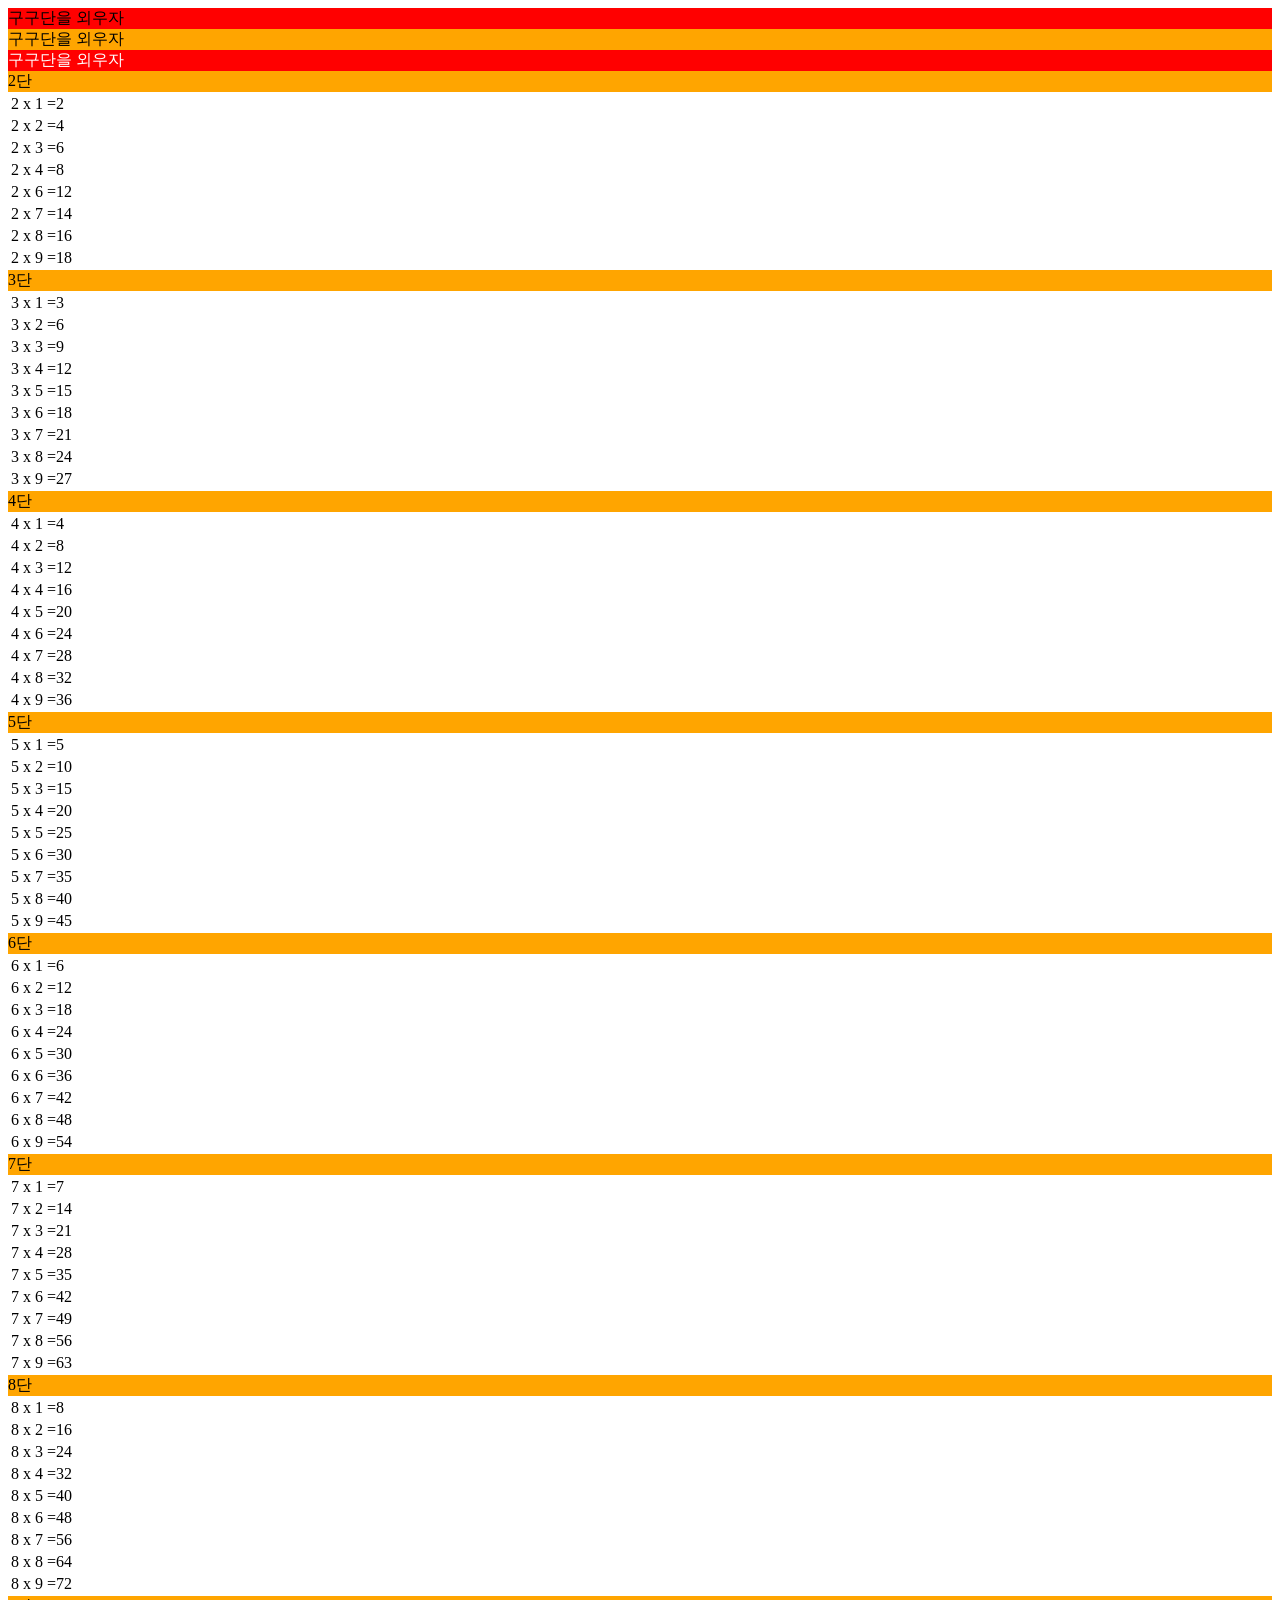
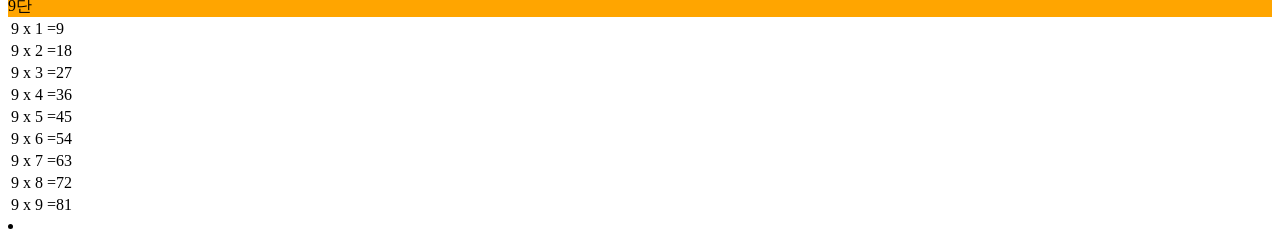
<file: assets/trainning/LeeDanBi.html>
﻿<html>
   <head>
      <style>
         div{background-color:pink;}
         .c1 {background-color:orange;}
      </style>
      <script>
       
      </script>
   </head>
   <body>
      <div style="background-color:red;">
         구구단을 외우자
         <div class="c1" >구구단을 외우자</div>
         <span style="color:white;"> 구구단을 외우자</span>
      </div>

      </span>
	  <div class="c1"> 2단 </div>
      <table>
         <tr><td>2</td><td>x</td><td>1</td><td>=2</td></tr>
         <tr><td>2</td><td>x</td><td>2</td><td>=4</td></tr>
         <tr><td>2</td><td>x</td><td>3</td><td>=6</td></tr>
         <tr><td>2</td><td>x</td><td>4</td><td>=8</td></tr>
         <tr><td>2</td><td>x</td><td>6</td><td>=12</td></tr>
         <tr><td>2</td><td>x</td><td>7</td><td>=14</td></tr>
         <tr><td>2</td><td>x</td><td>8</td><td>=16</td></tr>
         <tr><td>2</td><td>x</td><td>9</td><td>=18</td></tr>
       </table>
      <div class="c1"> 3단 </div>
      <table>	   
         <tr><td>3</td><td>x</td><td>1</td><td>=3</td></tr>
         <tr><td>3</td><td>x</td><td>2</td><td>=6</td></tr>
         <tr><td>3</td><td>x</td><td>3</td><td>=9</td></tr>
         <tr><td>3</td><td>x</td><td>4</td><td>=12</td></tr>
         <tr><td>3</td><td>x</td><td>5</td><td>=15</td></tr>
         <tr><td>3</td><td>x</td><td>6</td><td>=18</td></tr>
         <tr><td>3</td><td>x</td><td>7</td><td>=21</td></tr>
         <tr><td>3</td><td>x</td><td>8</td><td>=24</td></tr>
         <tr><td>3</td><td>x</td><td>9</td><td>=27</td></tr>
      </table>
      <div class="c1"> 4단 </div>
      <table>
         <tr><td>4</td><td>x</td><td>1</td><td>=4</td></tr>
         <tr><td>4</td><td>x</td><td>2</td><td>=8</td></tr>
         <tr><td>4</td><td>x</td><td>3</td><td>=12</td></tr>
         <tr><td>4</td><td>x</td><td>4</td><td>=16</td></tr>
         <tr><td>4</td><td>x</td><td>5</td><td>=20</td></tr>
         <tr><td>4</td><td>x</td><td>6</td><td>=24</td></tr>
         <tr><td>4</td><td>x</td><td>7</td><td>=28</td></tr>
         <tr><td>4</td><td>x</td><td>8</td><td>=32</td></tr>
         <tr><td>4</td><td>x</td><td>9</td><td>=36</td></tr>
      </table>
      <div class="c1"> 5단 </div>
      <table>
         <tr><td>5</td><td>x</td><td>1</td><td>=5</td></tr>
         <tr><td>5</td><td>x</td><td>2</td><td>=10</td></tr>
         <tr><td>5</td><td>x</td><td>3</td><td>=15</td></tr>
         <tr><td>5</td><td>x</td><td>4</td><td>=20</td></tr>
         <tr><td>5</td><td>x</td><td>5</td><td>=25</td></tr>
         <tr><td>5</td><td>x</td><td>6</td><td>=30</td></tr>
         <tr><td>5</td><td>x</td><td>7</td><td>=35</td></tr>
         <tr><td>5</td><td>x</td><td>8</td><td>=40</td></tr>
         <tr><td>5</td><td>x</td><td>9</td><td>=45</td></tr>
      </table>
      <div class="c1"> 6단 </div>
      <table>
         <tr><td>6</td><td>x</td><td>1</td><td>=6</td></tr>
         <tr><td>6</td><td>x</td><td>2</td><td>=12</td></tr>
         <tr><td>6</td><td>x</td><td>3</td><td>=18</td></tr>
         <tr><td>6</td><td>x</td><td>4</td><td>=24</td></tr>
         <tr><td>6</td><td>x</td><td>5</td><td>=30</td></tr>
         <tr><td>6</td><td>x</td><td>6</td><td>=36</td></tr>
         <tr><td>6</td><td>x</td><td>7</td><td>=42</td></tr>
         <tr><td>6</td><td>x</td><td>8</td><td>=48</td></tr>
         <tr><td>6</td><td>x</td><td>9</td><td>=54</td></tr>
      </table>
      <div class="c1"> 7단 </div>
      <table>
         <tr><td>7</td><td>x</td><td>1</td><td>=7</td></tr>
         <tr><td>7</td><td>x</td><td>2</td><td>=14</td></tr>
         <tr><td>7</td><td>x</td><td>3</td><td>=21</td></tr>
         <tr><td>7</td><td>x</td><td>4</td><td>=28</td></tr>
         <tr><td>7</td><td>x</td><td>5</td><td>=35</td></tr>
         <tr><td>7</td><td>x</td><td>6</td><td>=42</td></tr>
         <tr><td>7</td><td>x</td><td>7</td><td>=49</td></tr>
         <tr><td>7</td><td>x</td><td>8</td><td>=56</td></tr>
         <tr><td>7</td><td>x</td><td>9</td><td>=63</td></tr>
      </table>
      <div class="c1"> 8단 </div>
      <table>
         <tr><td>8</td><td>x</td><td>1</td><td>=8</td></tr>
         <tr><td>8</td><td>x</td><td>2</td><td>=16</td></tr>
         <tr><td>8</td><td>x</td><td>3</td><td>=24</td></tr>
         <tr><td>8</td><td>x</td><td>4</td><td>=32</td></tr>
         <tr><td>8</td><td>x</td><td>5</td><td>=40</td></tr>
         <tr><td>8</td><td>x</td><td>6</td><td>=48</td></tr>
         <tr><td>8</td><td>x</td><td>7</td><td>=56</td></tr>
         <tr><td>8</td><td>x</td><td>8</td><td>=64</td></tr>
         <tr><td>8</td><td>x</td><td>9</td><td>=72</td></tr>
      </table>
      <div class="c1"> 9단 </div>
      <table>
         <tr><td>9</td><td>x</td><td>1</td><td>=9</td></tr>
         <tr><td>9</td><td>x</td><td>2</td><td>=18</td></tr>
         <tr><td>9</td><td>x</td><td>3</td><td>=27</td></tr>
         <tr><td>9</td><td>x</td><td>4</td><td>=36</td></tr>
         <tr><td>9</td><td>x</td><td>5</td><td>=45</td></tr>
         <tr><td>9</td><td>x</td><td>6</td><td>=54</td></tr>
         <tr><td>9</td><td>x</td><td>7</td><td>=63</td></tr>
         <tr><td>9</td><td>x</td><td>8</td><td>=72</td></tr>
         <tr><td>9</td><td>x</td><td>9</td><td>=81</td></tr>
      </table>


      </tabel>
      <li>
      </li>
   </body>
</html>
</file>
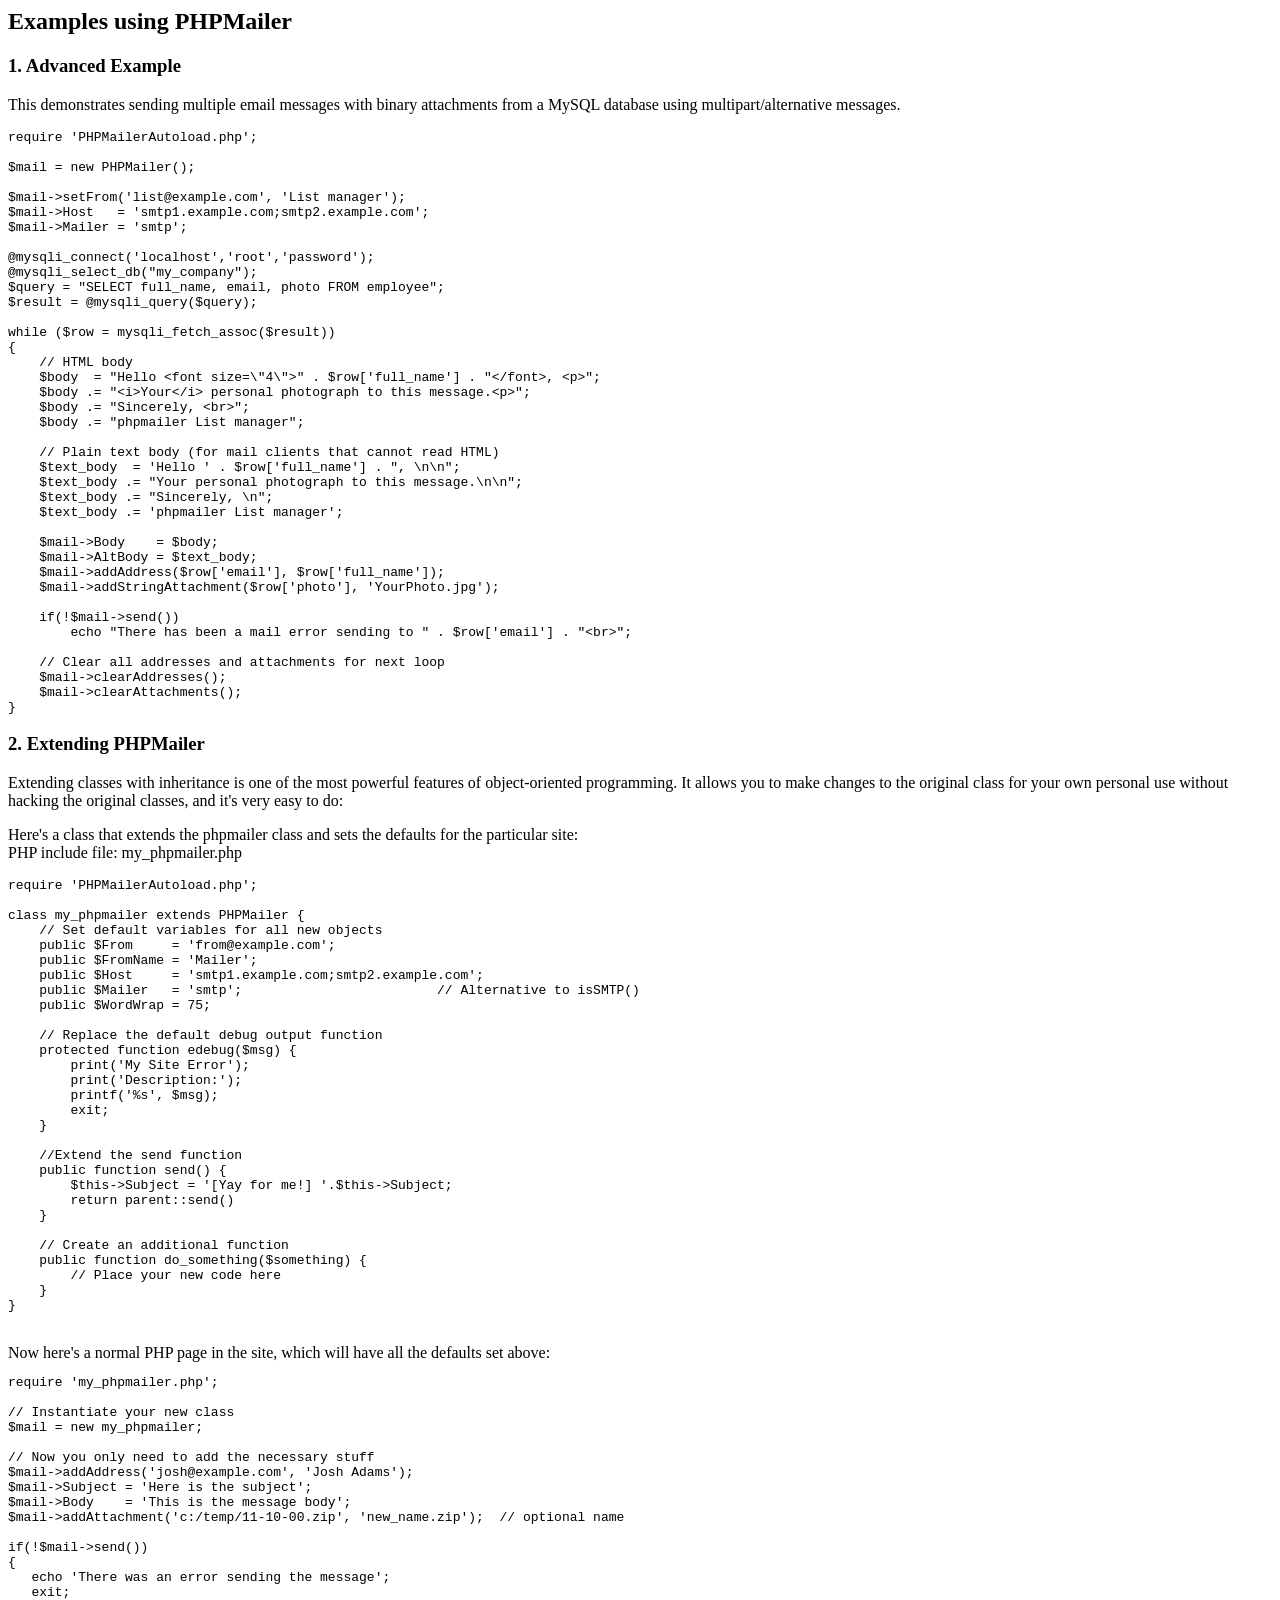
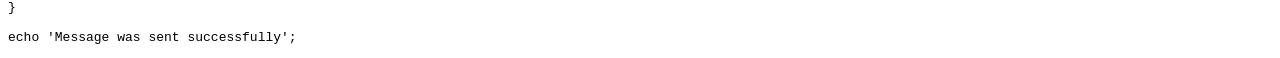
<file: plugin/PHPMailer/docs/extending.html>
<html>
<head>
<title>Examples using phpmailer</title>
</head>

<body>

<h2>Examples using PHPMailer</h2>

<h3>1. Advanced Example</h3>
<p>

This demonstrates sending multiple email messages with binary attachments
from a MySQL database using multipart/alternative messages.<p>

<pre>
require 'PHPMailerAutoload.php';

$mail = new PHPMailer();

$mail->setFrom('list@example.com', 'List manager');
$mail->Host   = 'smtp1.example.com;smtp2.example.com';
$mail->Mailer = 'smtp';

@mysqli_connect('localhost','root','password');
@mysqli_select_db("my_company");
$query = "SELECT full_name, email, photo FROM employee";
$result = @mysqli_query($query);

while ($row = mysqli_fetch_assoc($result))
{
    // HTML body
    $body  = "Hello &lt;font size=\"4\"&gt;" . $row['full_name'] . "&lt;/font&gt;, &lt;p&gt;";
    $body .= "&lt;i&gt;Your&lt;/i&gt; personal photograph to this message.&lt;p&gt;";
    $body .= "Sincerely, &lt;br&gt;";
    $body .= "phpmailer List manager";

    // Plain text body (for mail clients that cannot read HTML)
    $text_body  = 'Hello ' . $row['full_name'] . ", \n\n";
    $text_body .= "Your personal photograph to this message.\n\n";
    $text_body .= "Sincerely, \n";
    $text_body .= 'phpmailer List manager';

    $mail->Body    = $body;
    $mail->AltBody = $text_body;
    $mail->addAddress($row['email'], $row['full_name']);
    $mail->addStringAttachment($row['photo'], 'YourPhoto.jpg');

    if(!$mail->send())
        echo "There has been a mail error sending to " . $row['email'] . "&lt;br&gt;";

    // Clear all addresses and attachments for next loop
    $mail->clearAddresses();
    $mail->clearAttachments();
}
</pre>
<p>

<h3>2. Extending PHPMailer</h3>
<p>

Extending classes with inheritance is one of the most
powerful features of object-oriented programming. It allows you to make changes to the
original class for your own personal use without hacking the original
classes, and it's very easy to do:

<p>
Here's a class that extends the phpmailer class and sets the defaults
for the particular site:<br>
PHP include file: my_phpmailer.php
<p>

<pre>
require 'PHPMailerAutoload.php';

class my_phpmailer extends PHPMailer {
    // Set default variables for all new objects
    public $From     = 'from@example.com';
    public $FromName = 'Mailer';
    public $Host     = 'smtp1.example.com;smtp2.example.com';
    public $Mailer   = 'smtp';                         // Alternative to isSMTP()
    public $WordWrap = 75;

    // Replace the default debug output function
    protected function edebug($msg) {
        print('My Site Error');
        print('Description:');
        printf('%s', $msg);
        exit;
    }

    //Extend the send function
    public function send() {
        $this->Subject = '[Yay for me!] '.$this->Subject;
        return parent::send()
    }

    // Create an additional function
    public function do_something($something) {
        // Place your new code here
    }
}
</pre>
<br>
Now here's a normal PHP page in the site, which will have all the defaults set above:<br>

<pre>
require 'my_phpmailer.php';

// Instantiate your new class
$mail = new my_phpmailer;

// Now you only need to add the necessary stuff
$mail->addAddress('josh@example.com', 'Josh Adams');
$mail->Subject = 'Here is the subject';
$mail->Body    = 'This is the message body';
$mail->addAttachment('c:/temp/11-10-00.zip', 'new_name.zip');  // optional name

if(!$mail->send())
{
   echo 'There was an error sending the message';
   exit;
}

echo 'Message was sent successfully';
</pre>
</body>
</html>
</file>
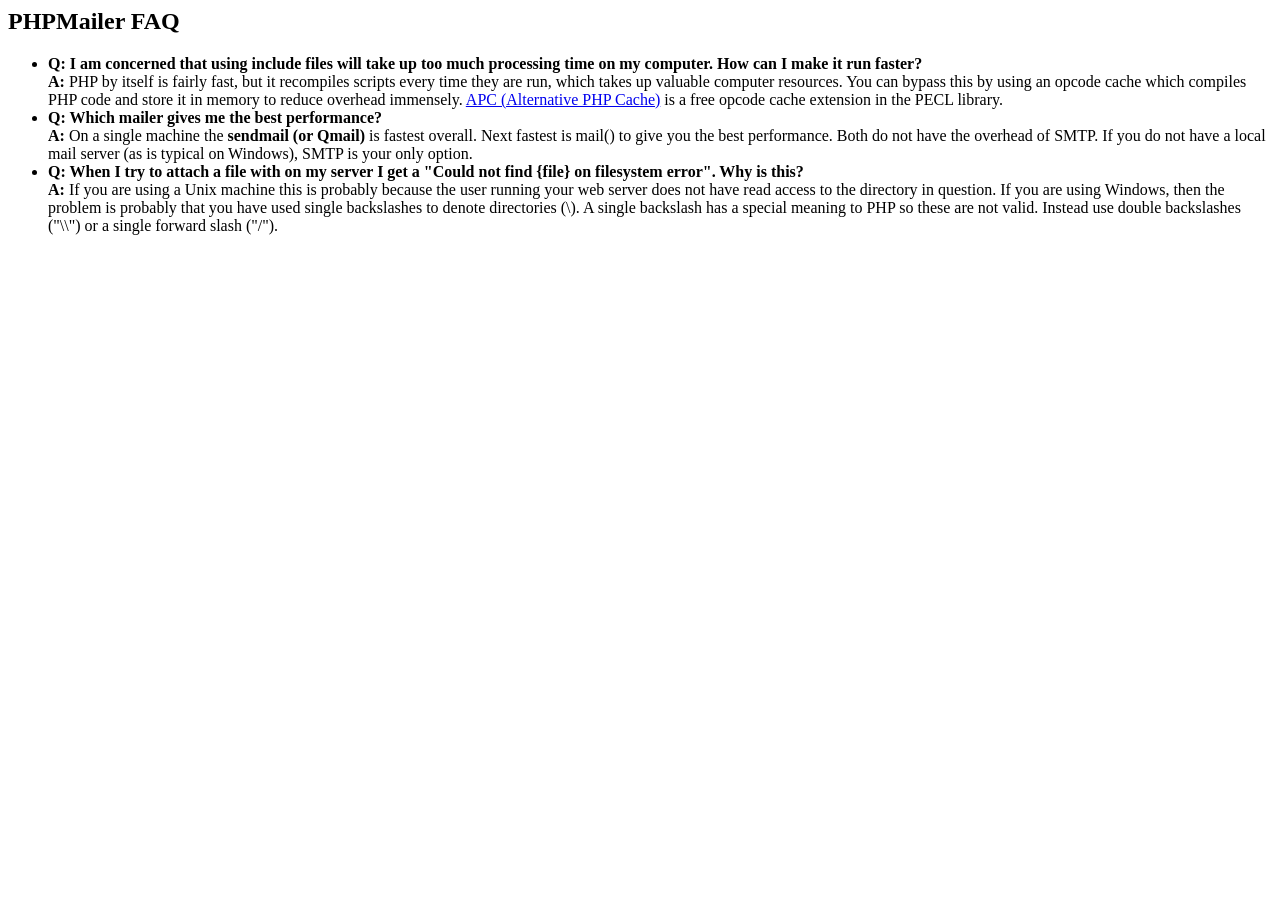
<file: plugin/PHPMailer/docs/faq.html>
﻿<html>
<head>
<title>PHPMailer FAQ</title>
</head>
<body>
<h2>PHPMailer FAQ</h2>
<ul>
    <li><strong>Q: I am concerned that using include files will take up too much
    processing time on my computer. How can I make it run faster?</strong><br>
    <strong>A:</strong> PHP by itself is fairly fast, but it recompiles scripts every time they are run, which takes up valuable
    computer resources. You can bypass this by using an opcode cache which compiles
    PHP code and store it in memory to reduce overhead immensely. <a href="http://www.php.net/apc/">APC
    (Alternative PHP Cache)</a> is a free opcode cache extension in the PECL library.</li>
    <li><strong>Q: Which mailer gives me the best performance?</strong><br>
    <strong>A:</strong> On a single machine the <strong>sendmail (or Qmail)</strong> is fastest overall.
    Next fastest is mail() to give you the best performance. Both do not have the overhead of SMTP.
    If you do not have a local mail server (as is typical on Windows), SMTP is your only option.</li>
    <li><strong>Q: When I try to attach a file with on my server I get a
    "Could not find {file} on filesystem error". Why is this?</strong><br>
    <strong>A:</strong> If you are using a Unix machine this is probably because the user
    running your web server does not have read access to the directory in question. If you are using Windows,
    then the problem is probably that you have used single backslashes to denote directories (\).
    A single backslash has a special meaning to PHP so these are not
    valid. Instead use double backslashes ("\\") or a single forward
    slash ("/").</li>
</ul>
</body>
</html>
</file>
